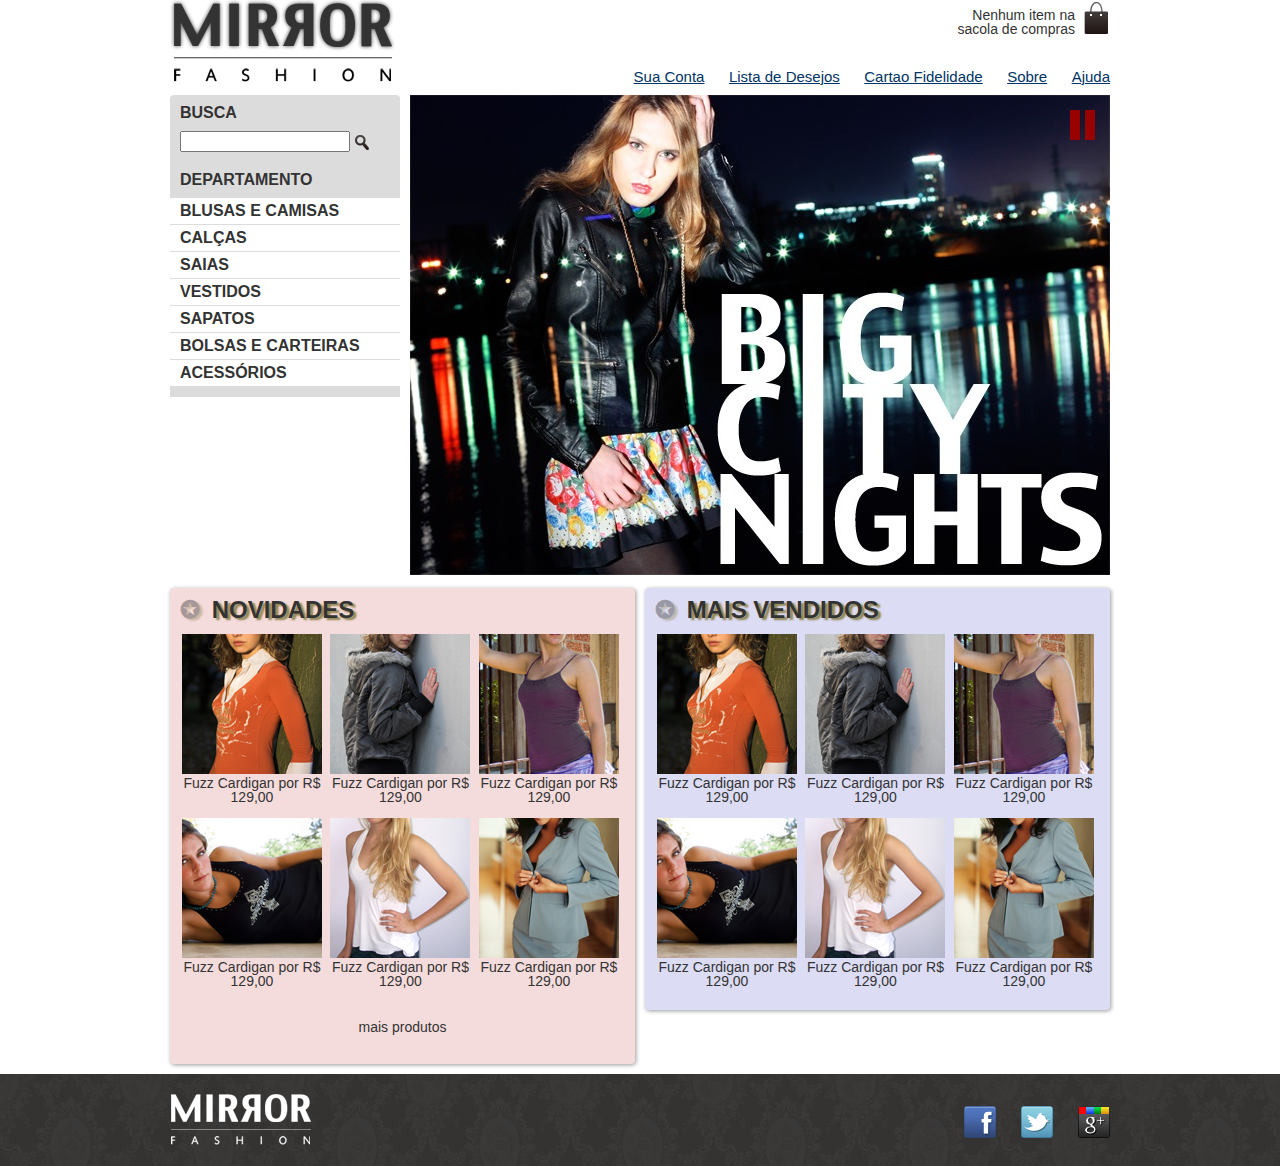
<file: index.html>
<!DOCTYPE html>
<html>
<head>
<meta charset="utf-8">
<meta name="viewport" content="width=device-width">
<title>Mirror Fashion</title>
<link rel="stylesheet" href="css/reset.css">
<link rel="stylesheet" href="css/estilo.css">
<link rel="stylesheet" href="css/mobile.css" media="(max-width: 939px)">
</head>
<body>
	<header class="container">
	<h1 id="mf">Mirror Fashion</h1>
	<p class="sacola">Nenhum item na sacola de compras</p>
			<nav class="menu-setores">
				<ul>
					<li><a href="#">Sua Conta</a></li>
					<li><a href="#">Lista de Desejos</a></li>
					<li><a href="#">Cartao Fidelidade</a></li>
					<li><a href="sobre.html">Sobre</a></li>
					<li><a href="#">Ajuda</a></li>
				<ul>
			</nav>
	</header>		
	<section class="container destaque">
		<section class="busca">
		<h2>Busca</h2>		
		<form action="http://www.google.com.br/search" id="formx">
			<input type="search" name="q" id="q">
			<input type="image" src="img/busca.png">
		</form>
		</section><!--fim da busca -->		
	<section class="menu-departamentos">	
	<h2>Departamento</h2>
	<nav>
		<ul>
			<li><a href="#">Blusas e Camisas</a>
				<ul>
					<li><a href="#">Manga Curta</a></li>
					<li><a href="#">Manga comprida</a></li>
					<li><a href="#">Manga social</a></li>
					<li><a href="#">Manga casual</a></li>
				</ul>
			</li>
			<li><a href="#">Calças</a></li>
			<li><a href="#">Saias</a></li>
			<li><a href="#">Vestidos</a></li>
			<li><a href="#">Sapatos</a></li>
			<li><a href="#">Bolsas e Carteiras</a></li>
			<li><a href="#">Acessórios</a></li>
		</ul>
	</nav>
	</section><!-- fim .menu-departamentos -->
	<img src="img/destaque-home.jpg" alt="Programação: Big City Night">
	<a class="pause" href="#"></a>
	</section><!-- fim .container.destaque -->	
	
	<section class="container">
		<section class="painel novidades">
		<h2> Novidades</h2>
			<ol>
				<!-- primeiro produto -->
					<li>
						<a href="produto.html">
							<figure>
								<img src="img/produto1.png">
								<figcaption>Fuzz Cardigan por R$ 129,00</figcaption>
							</figure>
						</a>
					</li>
					<li>
						<a href="produto.html">
							<figure>
								<img src="img/produto2.png">
								<figcaption>Fuzz Cardigan por R$ 129,00</figcaption>
							</figure>
						</a>
					</li>
					<li>
						<a href="produto.html">
							<figure>
								<img src="img/produto3.png">
								<figcaption>Fuzz Cardigan por R$ 129,00</figcaption>
							</figure>
						</a>
					</li>
					<li>
						<a href="produto.html">
							<figure>
								<img src="img/produto4.png">
								<figcaption>Fuzz Cardigan por R$ 129,00</figcaption>
							</figure>
						</a>
					</li>
					<li>
						<a href="produto.html">
							<figure>
								<img src="img/produto5.png">
								<figcaption>Fuzz Cardigan por R$ 129,00</figcaption>
							</figure>
						</a>
					</li>
					<li>
						<a href="produto.html">
							<figure>
								<img src="img/produto6.png">
								<figcaption>Fuzz Cardigan por R$ 129,00</figcaption>
							</figure>
						</a>
					</li>
				<!-- coloque mais produtos aqui -->
			</ol>
		<a class="mostra-mais" href="#">mais produtos</a>	
			<ol class="mais-produtos">
				<li>
					<a href="produto.html">
						<figure>
							<img src="img/produto1.png">
							<figcaption> Fuzz Cardigan por R$ 129,90</figcaption>
						</figure>
					</a>
				</li>
				<li>
					<a href="produto.html">
						<figure>
							<img src="img/produto1.png">
							<figcaption> Fuzz Cardigan por R$ 129,90</figcaption>
						</figure>
					</a>
				</li>
				<li>
					<a href="produto.html">
						<figure>
							<img src="img/produto1.png">
							<figcaption> Fuzz Cardigan por R$ 129,90</figcaption>
						</figure>
					</a>
				</li>							
			</ol>
	</section><!-- fim .painel novidades -->		
	
	<section class="painel mais-vendidos">		
		<h2> Mais Vendidos</h2>
			<ol>
				<!-- primeiro produto -->
					<li>
						<a href="produto.html">
							<figure>
								<img src="img/produto1.png">
								<figcaption>Fuzz Cardigan por R$ 129,00</figcaption>
							</figure>
						</a>
					</li>
					<li>
						<a href="produto.html">
							<figure>
								<img src="img/produto2.png">
								<figcaption>Fuzz Cardigan por R$ 129,00</figcaption>
							</figure>
						</a>
					</li>
					<li>
						<a href="produto.html">
							<figure>
								<img src="img/produto3.png">
								<figcaption>Fuzz Cardigan por R$ 129,00</figcaption>
							</figure>
						</a>
					</li>
					<li>
						<a href="produto.html">
							<figure>
								<img src="img/produto4.png">
								<figcaption>Fuzz Cardigan por R$ 129,00</figcaption>
							</figure>
						</a>
					</li>
					<li>
						<a href="produto.html">
							<figure>
								<img src="img/produto5.png">
								<figcaption>Fuzz Cardigan por R$ 129,00</figcaption>
							</figure>
						</a>
					</li>
					<li>
						<a href="produto.html">
							<figure>
								<img src="img/produto6.png">
								<figcaption>Fuzz Cardigan por R$ 129,00</figcaption>
							</figure>
						</a>
					</li>
				<!-- coloque mais produtos aqui -->
			</ol>						
		</section><!-- fim .painel mais-vendidos -->		
	</section><!-- fim .container -->	
	<footer>
		<div class="container">
			<h1>Mirror Fashion</h1>
			
			<ul class="social">
				<li><a href="http://facebook.com/mirrorfashion">Facebook</a></li>
				<li><a href="http://twitter.com/mirrorfashion">Twitter</a></li>
				<li><a href="http://plus.google.com/mirrorfashion">Google</a></li>
			</ul>
		</div>
	</footer>	
<script src="js/validacao.js"></script>
<script src="js/home.js"></script>							
</body>
</html>
</file>
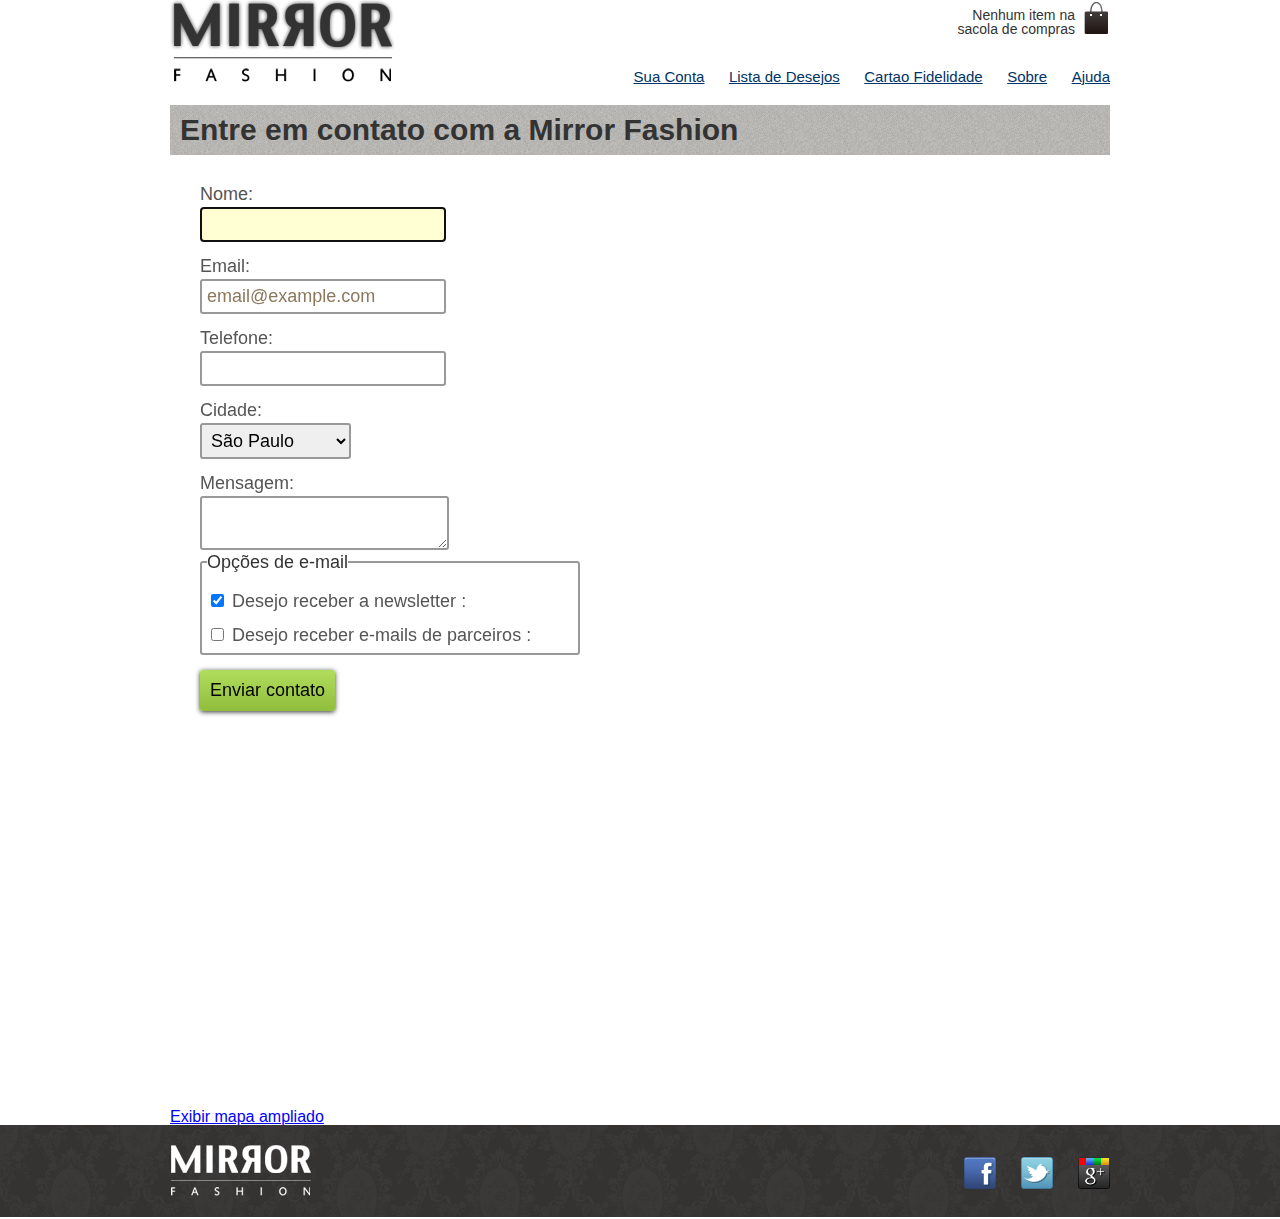
<file: contato.html>
<!DOCTYPE html>
<html>
<head>
<meta charset="utf-8">
<title>Mirror Fashion</title>
<link rel="stylesheet" href="css/reset.css">
<link rel="stylesheet" href="css/estilo.css">
<link rel="stylesheet" href="css/contato.css">
</head>
<body>
	<header class="container">
	<h1 id="mf">Mirror Fashion</h1>
	<p class="sacola">Nenhum item na sacola de compras</p>
	<nav class="menu-setores">
				<ul>
					<li><a href="#">Sua Conta</a></li>
					<li><a href="#">Lista de Desejos</a></li>
					<li><a href="#">Cartao Fidelidade</a></li>
					<li><a href="sobre.html">Sobre</a></li>
					<li><a href="#">Ajuda</a></li>
				<ul>
			</nav>
	</header>		
	<section class="container contato">
	<h2>Entre em contato com a Mirror Fashion</h2>
	<form>
		<label for="campo-nome">Nome</label><input name="nome" id="campo-nome" required autofocus>
		<label for="campo-email">Email</label><input name="email" type="email" id="campo-email" required placeholder="email@example.com">
		<label for="campo-tel">Telefone</label><input name="tel" type="tel" id="campo-tel">
		<label>Cidade</label>
			<select name="cidade">
				<option value="SP">São Paulo</option>
				<option value="RJ">Rio de Janeiro</option>
				<option>Outras</option>
			</select>	
		<label for="campo-msg">Mensagem</label><textarea name="mensagem" id="campo-msg"></textarea>
			<fieldset>
				<legend>Opções de e-mail</legend>
				<label>
					<input type="checkbox" name="newsletter" value="receber" checked>
					Desejo receber a newsletter
				</label>
				<label>
					<input type="checkbox" name="parceiros" value="receber">
					Desejo receber e-mails de parceiros
				</label>
			</fieldset>	
			<input type="submit" value="Enviar contato">
		</form>
		<iframe width="425" height="350" frameborder="0" scrolling="no" marginheight="0" marginwidth="0" src="http://maps.google.com/maps?f=q&amp;source=s_q&amp;hl=pt-BR&amp;geocode=&amp;q=Jacarezinho+-+Paran%C3%A1,+Rep%C3%BAblica+Federativa+do+Brasil&amp;aq=2&amp;oq=jaca&amp;sll=37.0625,-95.677068&amp;sspn=40.409448,80.859375&amp;ie=UTF8&amp;hq=&amp;hnear=Jacarezinho+-+Paran%C3%A1,+Rep%C3%BAblica+Federativa+do+Brasil&amp;t=m&amp;z=10&amp;ll=-23.161626,-49.969729&amp;output=embed"></iframe><br /><small><a href="http://maps.google.com/maps?f=q&amp;source=embed&amp;hl=pt-BR&amp;geocode=&amp;q=Jacarezinho+-+Paran%C3%A1,+Rep%C3%BAblica+Federativa+do+Brasil&amp;aq=2&amp;oq=jaca&amp;sll=37.0625,-95.677068&amp;sspn=40.409448,80.859375&amp;ie=UTF8&amp;hq=&amp;hnear=Jacarezinho+-+Paran%C3%A1,+Rep%C3%BAblica+Federativa+do+Brasil&amp;t=m&amp;z=10&amp;ll=-23.161626,-49.969729" style="color:#0000FF;text-align:left">Exibir mapa ampliado</a></small>
	</section>	
	<footer>
		<div class="container">
			<h1>Mirror Fashion</h1>			
			<ul class="social">
				<li><a href="http://facebook.com/mirrorfashion">Facebook</a></li>
				<li><a href="http://twitter.com/mirrorfashion">Twitter</a></li>
				<li><a href="http://plus.google.com/mirrorfashion">Google</a></li>
			</ul>
		</div>
	</footer>		
<script src="js/validacao.js"></script>
<script src="js/home.js"></script>							
</body>
</html>
</file>
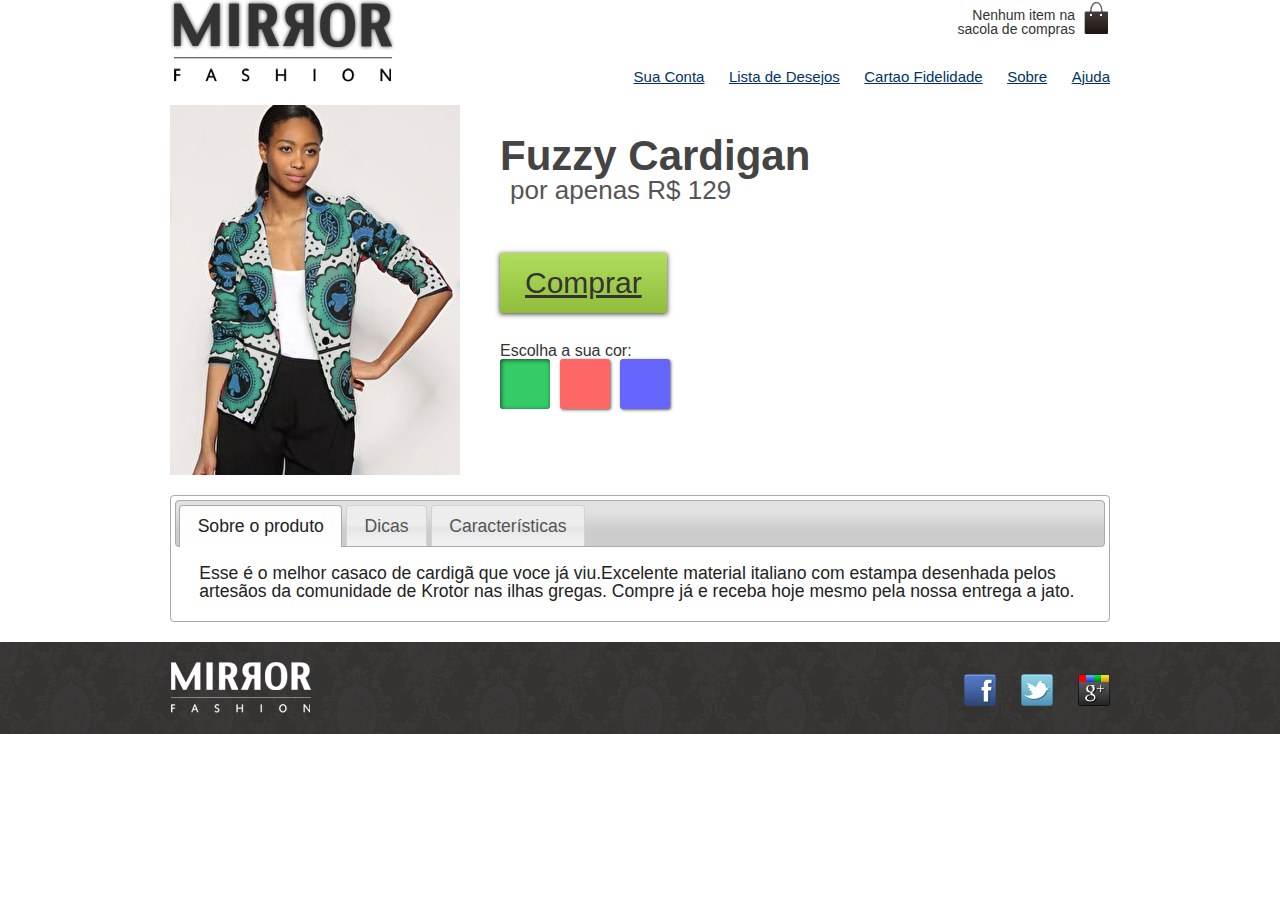
<file: produto.html>
<!DOCTYPE html>
<html>
<head>
<meta charset="utf-8">
<title>Mirror Fashion</title>
<link rel="stylesheet" href="css/reset.css">
<link rel="stylesheet" href="css/estilo.css">
<link rel="stylesheet" href="css/produto.css">
<link rel="stylesheet" href="css/jquery-ui.css">
</head>
<body>
	<header class="container">
	<h1 id="mf">Mirror Fashion</h1>
	<p class="sacola">Nenhum item na sacola de compras</p>
			<nav class="menu-setores">
				<ul>
					<li><a href="#">Sua Conta</a></li>
					<li><a href="#">Lista de Desejos</a></li>
					<li><a href="#">Cartao Fidelidade</a></li>
					<li><a href="sobre.html">Sobre</a></li>
					<li><a href="#">Ajuda</a></li>
				<ul>
			</nav>
	</header>		
	<div class="container produto">
	<img src="img/produto-detalhe1.png" class="foto">
		<h1>Fuzzy Cardigan</h1>
		<h2>por apenas R$ 129</h2>
		<a href="#" class="comprar">Comprar</a>
	<h3>Escolha a sua cor:</h3>
	<p class="cores">
	Cores disponíveis:
		<a href="img/produto-detalhe1.png" class="verde selecionado">verde</a>,
		<a href="img/produto-detalhe2.png" class="rosa">rosa</a> e
		<a href="img/produto-detalhe3.png" class="azul">azul</a>
	</p>
	<section class="detalhes">
		<ul>
				<li><a href="#tab-sobre">Sobre o produto</a></li>
				<li><a href="#tab-dicas">Dicas</a></li>
				<li><a href="#tab-info">Características</a></li>
		</ul>
		<p id="tab-sobre">
		Esse é o melhor casaco de cardigã que voce já viu.Excelente material
		italiano com estampa desenhada pelos artesãos da comunidade de Krotor
		nas ilhas gregas. Compre já e receba hoje mesmo pela nossa entrega a
		jato.
		</p>
		<p id="tab-dicas">
		O Fuzzy Cardigan é fantástico para meia estação, quando o friozinho
		começa a chegar. Seu estilo parisiense combina com o charme da estação.
		</p>
		<table id="tab-info">
				<thead>
					<tr>
						<th>Características</th>
						<th>Detalhe</th>
					</tr>
				</thead>
				<tbody>
					<tr>
						<td>Modelo</td>
						<td>Cardigã</td>
					</tr>
					<tr>
						<td>Material</td>
						<td>Algodão e oliester</td>
					</tr>
					<tr>
						<td>Cores</td>
						<td>Azul, Rosa e Verde</td>
					</tr>
					<tr>
						<td>Lavagem</td>
						<td>Lavar a mão</td>
					</tr>
				</tbody>		
			</table>
	</section>	
	</div>	
	<footer>
		<div class="container">
			<h1>Mirror Fashion</h1>			
			<ul class="social">
				<li><a href="http://facebook.com/mirrorfashion">Facebook</a></li>
				<li><a href="http://twitter.com/mirrorfashion">Twitter</a></li>
				<li><a href="http://plus.google.com/mirrorfashion">Google</a></li>
			</ul>
		</div>
	</footer>	
<!--seguir sequencia de dependências do jquery-->	
<script src="js/jquery.js"></script>
<script src="js/jquery-ui.js"></script>		
<script src="js/produto.js"></script>			
</body>
</html>
</file>
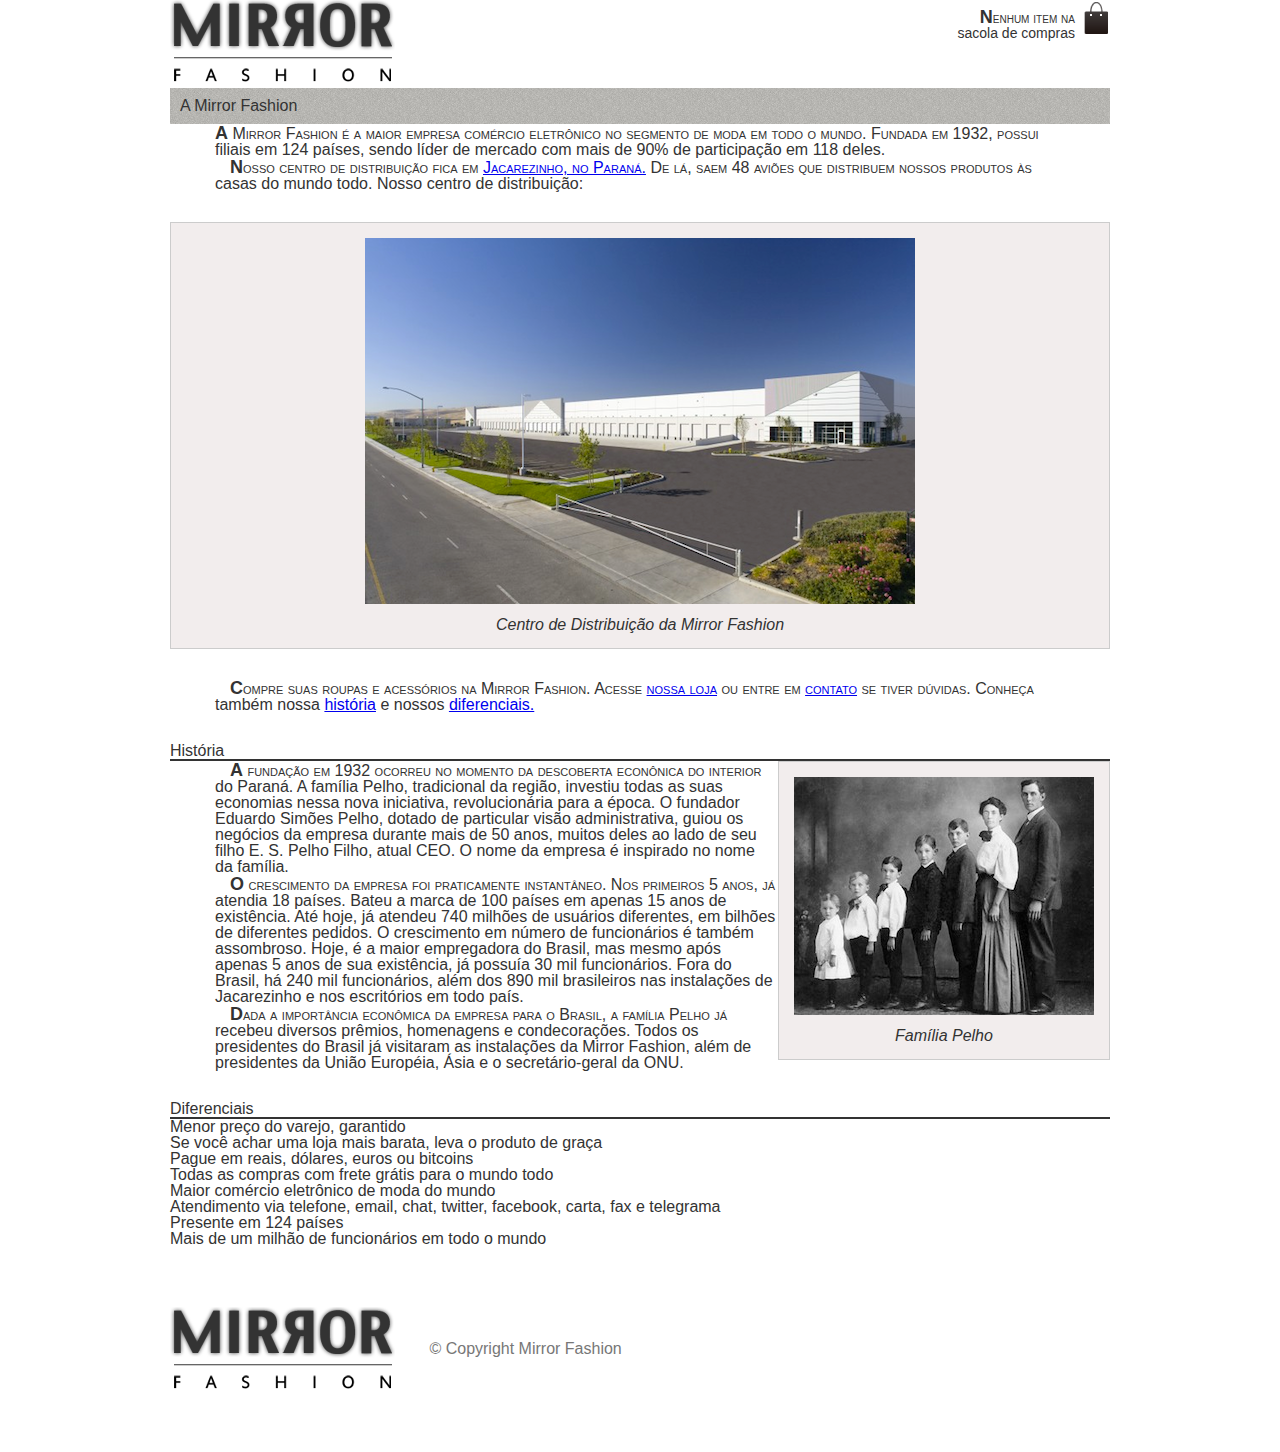
<file: sobre.html>
<!DOCTYPE html>
<html>
<head>
<meta charset="utf-8">
<title>Sobre a Mirror Fashion</title>
<link rel="stylesheet" href="css/reset.css">
<link rel="stylesheet" href="css/estilo.css">
<link rel="stylesheet" href="css/sobre.css">
</head>
<body>
<header class="container">
	<p class="sacola">Nenhum item na sacola de compras</p>
			<nav class="menu-setores">
				<ul>
					<li><a href="#">Sua Conta</a></li>
					<li><a href="#">Lista de Desejos</a></li>
					<li><a href="#">Cartao Fidelidade</a></li>
					<li><a href="sobre.html">Sobre</a></li>
					<li><a href="#">Ajuda</a></li>
				<ul>					
			</nav>
	</header>
	<img src="img/logo.png" />
	<h1>A Mirror Fashion</h1>
	<p>
		A <strong>Mirror Fashion</strong> é a maior empresa comércio
		eletrônico no segmento de moda em todo o mundo. Fundada em 1932,
		possui filiais em 124 países, sendo líder de mercado com mais de 90%
		de participação em 118 deles.
	</p>

	<p>Nosso centro de distribuição fica em <a href="https://maps.google.com.br/?q=Jacarezinho" title="Mapa de Jacarezinho">Jacarezinho, no Paraná.</a> De
		lá, saem 48 aviões que distribuem nossos produtos às casas do mundo
		todo. Nosso centro de distribuição:</p>
	<figure id="centro-distribuicao">
		<img src="img/centro-distribuicao.png" />
		<figcaption>
			<em>Centro de Distribuição da Mirror Fashion</em>
		</figcaption>
	</figure>
	<p>Compre suas roupas e acessórios na Mirror Fashion. Acesse <a href="index.html">nossa
		loja</a> ou entre em <a href="contato.html">contato</a> se tiver dúvidas. Conheça também nossa
		<a href="#história">história</a> e nossos <a href="#diferenciais">diferenciais.</a></p>

	<h2 id="história">História</h2>
	<figure id="familia">
		<img src="img/familia-pelho.jpg" />
		<figcaption>
			<em>Família Pelho</em>
		</figcaption>
	</figure>
	<p>
		A fundação em 1932 ocorreu no momento da descoberta econônica do
		interior do Paraná. A família Pelho, tradicional da região, investiu
		todas as suas economias nessa nova iniciativa, revolucionária para a
		época. O fundador <em>Eduardo Simões Pelho</em>, dotado de particular
		visão administrativa, guiou os negócios da empresa durante mais de 50
		anos, muitos deles ao lado de seu filho <em>E. S. Pelho Filho</em>,
		atual CEO. O nome da empresa é inspirado no nome da família.
	</p>

	<p>O crescimento da empresa foi praticamente instantâneo. Nos
		primeiros 5 anos, já atendia 18 países. Bateu a marca de 100 países em
		apenas 15 anos de existência. Até hoje, já atendeu 740 milhões de
		usuários diferentes, em bilhões de diferentes pedidos. O crescimento
		em número de funcionários é também assombroso. Hoje, é a maior
		empregadora do Brasil, mas mesmo após apenas 5 anos de sua existência,
		já possuía 30 mil funcionários. Fora do Brasil, há 240 mil
		funcionários, além dos 890 mil brasileiros nas instalações de
		Jacarezinho e nos escritórios em todo país.</p>

	<p>Dada a importância econômica da empresa para o Brasil, a família
		Pelho já recebeu diversos prêmios, homenagens e condecorações. Todos
		os presidentes do Brasil já visitaram as instalações da Mirror
		Fashion, além de presidentes da União Européia, Ásia e o
		secretário-geral da ONU.</p>		
	<h2 id="diferenciais">Diferenciais</h2>
	<ul>
  	<li>Menor preço do varejo, garantido
  	<li>Se você achar uma loja mais barata, leva o produto de graça
  	<li>Pague em reais, dólares, euros ou bitcoins
  	<li>Todas as compras com frete grátis para o mundo todo
  	<li>Maior comércio eletrônico de moda do mundo
  	<li>Atendimento via telefone, email, chat, twitter, facebook, carta, fax e telegrama
  	<li>Presente em 124 países
  	<li>Mais de um milhão de funcionários em todo o mundo
	</ul>	
	<div id="rodape">
		<img src="img/logo.png">
		&copy; Copyright Mirror Fashion
</body>
</html>
</file>
<file: css/estilo.css>
header {
	position: relative;
}

header h1 {
/*tamanho do elemento = imagem*/
	height: 85px;
	width: 225px;

/*imagem como fundo*/
background-image: url(../img/logo.png);

/*retirando o texto da frente*/
text-indent: -9999px;
}

body	{
	color: #333333;
	font-family: "Lucida Sans Unicode", "Lucida Grande", sans-serif;
}

.sacola {
	background: url(../img/sacola.png) no-repeat top right;
	font-size: 14px;
	padding-right: 35px;
	padding-top: 8px;
	text-align: right;
	width: 140px;
	position: absolute;
	top: 0;
	right: 0;
}

.menu-setores ul li {
	display: inline;
	margin-left: 20px;
	font-size: 15px;
}

.menu-setores a {
	color: #003366;
}

.menu-setores {
	position: absolute;
	bottom: 0;
	right: 0;
}

.menu-setores a:hover {
	color: #007dc6;
}

.menu-setores a:active {
	color: #867dc6;
}

.container {
	margin: 0 auto;
	width: 940px;
}

.busca, 
.menu-departamentos {
	background-color: #dcdcdc;
	font-weight: bold;
	text-transform: uppercase;
	
	margin-right: 10px;
	width: 230px;	
	float: left;
	clear:left;
}

.busca {
	border-top-left-radius: 4px;
	border-top-right-radius: 4px;
}
 
.menu-departamentos {
	margin-right: 10px;
	padding-bottom: 10px;
}

.busca h2,
.busca form,
.menu-departamentos h2 {
	margin: 10px;
}

.menu-departamentos ul li {
	background-color: white;
	margin-bottom: 1px;
	padding: 5px 10px;
}

.menu-departamentos ul li a {
	color: #333333;
	text-decoration: none;
}

.menu-departamentos ul li ul {
	display: none;
}

.menu-departamentos ul li:hover ul {
	display: block;
}

.menu-departamentos ul li ul li {
	background-color: #dcdcdc;
}

.menu-departamentos li li a:before {
	content: ' ::   '
}

.busca input {
	vertical-align: middle;
}

.busca input[type=search] {
	width: 170px;
}

.destaque {
	margin-top: 10px;
}

.painel {
	margin: 10px 0;
	padding: 10px;
	width: 445px;
	border-radius: 4px;
	box-shadow: 1px 1px 4px #999;
}


.painel h2:before {
	content: ' \272A   ';
	padding-right: 5px;
	opacity: 0.4;
}

.novidades {
	float: left;
}

.mais-vendidos {
	float: right;
}

.painel li {
	display: inline-block;
	vertical-align: top;
	width: 140px;
	
	margin: 2px;
	padding-bottom: 10px;
}

.painel h2 {
	font-size: 24px;
	font-weight: bold;
	text-transform: uppercase;
	text-shadow: 3px 2px 2px #8B814C ;

	margin-bottom: 10px;
}

.painel a {
	color: #333;
	font-size: 14px;
	text-align: center;
	text-decoration: none;
}

.novidades {
	background-color: #f5dcdc;
}

.mais-vendidos {
	background-color: #dcdcf5;
}

/*====================================*/
/*========= Rodapé da página =========*/
/*====================================*/

footer {
	background-image: url(../img/fundo-rodape.png);
	clear: both;
	padding: 20px 0;
}

footer h1 {
/*Tamanho da imagem*/
	height: 52px;
	width: 142px;

/*image replacement*/
background-image: url(../img/logo-rodape.png);
text-indent: -9999px;
}

footer .container {
	position: relative;
}

.social li a {
/*tamanho da imagem*/
	height: 32px;
	width: 32px;

/*image replacement*/
display: block;
text-indent: -9999px;
}

.social a[href*="facebook.com"] {
	background-image: url(../img/facebook.png);
}

.social a[href*="twitter.com"] {
	background-image: url(../img/twitter.png);
}

.social a[href*="google.com"] {
	background-image: url(../img/googleplus.png);
}

.social {
	position: absolute;
	top:12px;
	right:0; 
}

.social li {
	float: left;
	margin-left: 25px;
}

/*====================================*/
/*=========== Mais Produtos ==========*/
/*====================================*/

.mostra-mais {
	display: block;
	padding: 20px;
	text-align: right;
}

.mais-produtos {
	display: none;
}


/*====================================*/
/*========== Botao play/pause ========*/
/*====================================*/


.destaque {
	position: relative;
}

.pause, 
.play {
	display: block;
	position: absolute;
	right: 15px;
	top: 15px;
}

.pause {
	border-left: 10px solid #900;
	border-right: 10px solid #900;
	height: 30px;
	width: 5px;
}

.play {
	border-left: 25px solid #900;
	border-bottom: 15px solid transparent;
	border-top: 15px solid transparent;

}


/*============================================================*/
/*========== Mouse nos produtos do painel em destaque ========*/
/*============================================================*/

.painel li:hover {
	background-color: rgba(255,255,255,0.8);
	box-shadow: 0 0 7px #333;
	-webkit-transition: 0.7s ease-in;
		 -moz-transition: 0.7s ease-in;
	     -o-transition: 0.7s ease-in;
	        transition: 0.7s ease-in;
	        
	-webkit-transform: scale(1.2) rotate(-5deg);
	   -moz-transform: scale(1.2) rotate(-5deg);
	    -ms-transform: scale(1.2) rotate(-5deg);        
			 -o-transform: scale(1.2) rotate(-5deg);
					transform: scale(1.2) rotate(-5deg);
}
	
.painel li:nth-child(2n):hover {
	-webkit-transform: scale(1.2) rotate(5deg);
	   -moz-transform: scale(1.2) rotate(5deg);
	    -ms-transform: scale(1.2) rotate(5deg);        
			 -o-transform: scale(1.2) rotate(5deg);
					transform: scale(1.2) rotate(5deg);

}

.painel li {
	-webkit-transition: 0.7s ease-out;
		 -moz-transition: 0.7s ease-out;
	     -o-transition: 0.7s ease-out;
	        transition: 0.7s ease-out;
}
</file>
<file: css/mobile.css>
header h1 {
	margin:5px auto;
}

.container {
	width: 98%;
}

.sacola {
	display: none;
}

.menu-setores {
	position: static;
	text-align: center;
}

.menu-setores ul li {
	display: inline-block;
	margin: 5px;
}

.busca,
.menu-departamentos,
.destaque img {
	margin-right: 0;
	width: 100%;
}

.painel {
	width: auto;
}

.painel li {
	width: 30%;
}

.painel img {
	width: 100%;
}

.pause,
.play {
	top: auto;
	right: auto;
	
	left: 10px;
	bottom: 10px;
}

/* somente para se fizer o fadeOut pag 198.
.destaque {
	background-position: right bottom;
	background-size: contain;
}

.destaque img {
	display: block;
} */

@media (min-width: 480px) {
	header h1 {
		margin: 5px 0 ;
	}
}

.sacola {
	display: block;
}

.menu-departamentos nav > ul {
	-webkit-column-count:2;
		 -moz-column-count:2;
		 			column-count:2;
}

@media (min-width: 700px) {
.menu-setores {
	position: absolute;
}
.painel li {
	width: 15%;
}
.busca, .menu-departamentos {
	margin-right: 1%;
	width:30%;
}
.menu-departamentos nav > ul {
	-webkit-column-count:1;
		 -moz-column-count:1;
		 			column-count:1;
}
</file>
<file: css/contato.css>
label {
	display: block;
}


h2 {
	background-image: url(../img/sobre-background.jpg);
	font-size: 30px;
	font-weight: bold;
	padding: 10px;
	margin-top: 20px;
}

form {
	margin: 30px;
	width: 380px;
}

label {
	color: #555;
	font-size: 18px;
	margin-top:15px;
	margin-bottom: 4px;
}

input,select, textarea, fieldset {
	border: 2px solid #999;
	border-radius: 3px;
	font-size: 18px;
	padding: 5px;
}

input[type=submit] {
	background: #91bd3c;
	box-shadow: 0 1px 5px #333;
	border: 0;
	margin: 15px 0;
	padding: 10px;
	
	background: -webkit-linear-gradient(#b1dd5c, #91bd3c);
	background: linear-gradient(#b1dd5c, #91bd3c);
}

::-webkit-input-placeholder {
	color: #8B795E;
}

input:focus, textarea:focus {
	background: #ffffd3;
}

input[type=submit]:active {
	box-shadow: 0 1px 2px #111;
	position: relative;
	top: 2px;
}

label:after {
	content: ':';
}

.contato {
	position: relative;
}

#  google-maps {
	position: absolute;
	top: 80px;
	right: 0;
}
</file>
<file: css/produto.css>
.foto {
	float: left;
	margin: 20px 40px 20px 0;
	height: 370px;
	width: 290px;
}

.produto h1 {
	color: #444;
	font-size: 42px;
	font-weight: bold;
	padding-top: 50px;
}

.produto h2 {
	color: #555;
	font-size: 26px;
	text-indent: 10px;
	padding-bottom: 20px;
}

.comprar {
	background: #91bd3c;
	box-shadow: 0 1px 5px #333;
	color: #333;
	display: inline-block;
	font-size: 30px;
	margin: 30px 0;
	padding: 15px 25px;
	text-deoration: none;
	
	background: -webkit-linear-gradient(#b1dd5c, #91bd3c);
	background: linear-gradient(#b1dd5c, #91bd3c);
}

.cores a {
	height: 50px;
	width: 50px;
	display: block;
	float: left;
	margin-right: 10px;
	border-radius: 3px;
	box-shadow: 1px 1px 3px rgba(30,30,30,0.7);
}

.cores .verde {
	background-color: #33CC66;	
}

.cores .rosa {
	background-color: #FF6666;	
}

.cores .azul {
	background-color: #6666FF;	
}

.cores {
	text-indent: -9999px;

}

.cores .selecionado {
	box-shadow: inset 1px 1px 4px rgba(30,30,30,0.8);
}

.detalhes {
	clear:both;
	margin: 20px 0;
}

table {
	border-spacing: 3px;
	border-collapse: separate;
}
</file>
<file: css/sobre.css>
/*----------------------------------------------------------------*/
/* Estilos desenvolvidos para a página sobre.html*/
/*----------------------------------------------------------------*/

body	{
	color: #333333;
	font-family: "Lucida Sans Unicode", "Lucida Grande", sans-serif;
	margin-left: auto;
	margin-right: auto;
	width: 940px;
}

/*----------------------------------------------------------------*/

p	{
	padding: 0 45px;
	text-indent: 15px;
}

/*----------------------------------------------------------------*/

h1 {
		padding: 10px;
		background-image:url(../img/sobre-background.jpg);
}

/*----------------------------------------------------------------*/

h2 {
		margin-top: 30px;
		border-bottom: 2px solid #333333;
}

/*----------------------------------------------------------------*/

figure {
	padding: 15px;
	margin: 30px;
	background-color: #F2EDED;
	border: 1px solid #ccc;
	text-align: center;
}

/*----------------------------------------------------------------*/

figcaption {
margin-top: 10px;
	font-style: italic;
}

/*----------------------------------------------------------------*/

#centro-distribuicao {
	margin-left: auto;
	margin-right: auto;
	wigth: 550px;
}

#rodape {
	color: #777;
	margin: 30px 0;
	padding: 30px 0;
}

#rodape img {
	margin-right: 30px;
	vertical-align: middle;
	widht: 94px;
}

#familia {
	float: right;
	margin: 0 0 1px 2px;
}


p:first-letter {
	font-weight: bold;
	font-size: 18px;
}

h1 + p {
text-indent: 0;
}

p:first-line {
	font-variant: small-caps;
}
</file>
